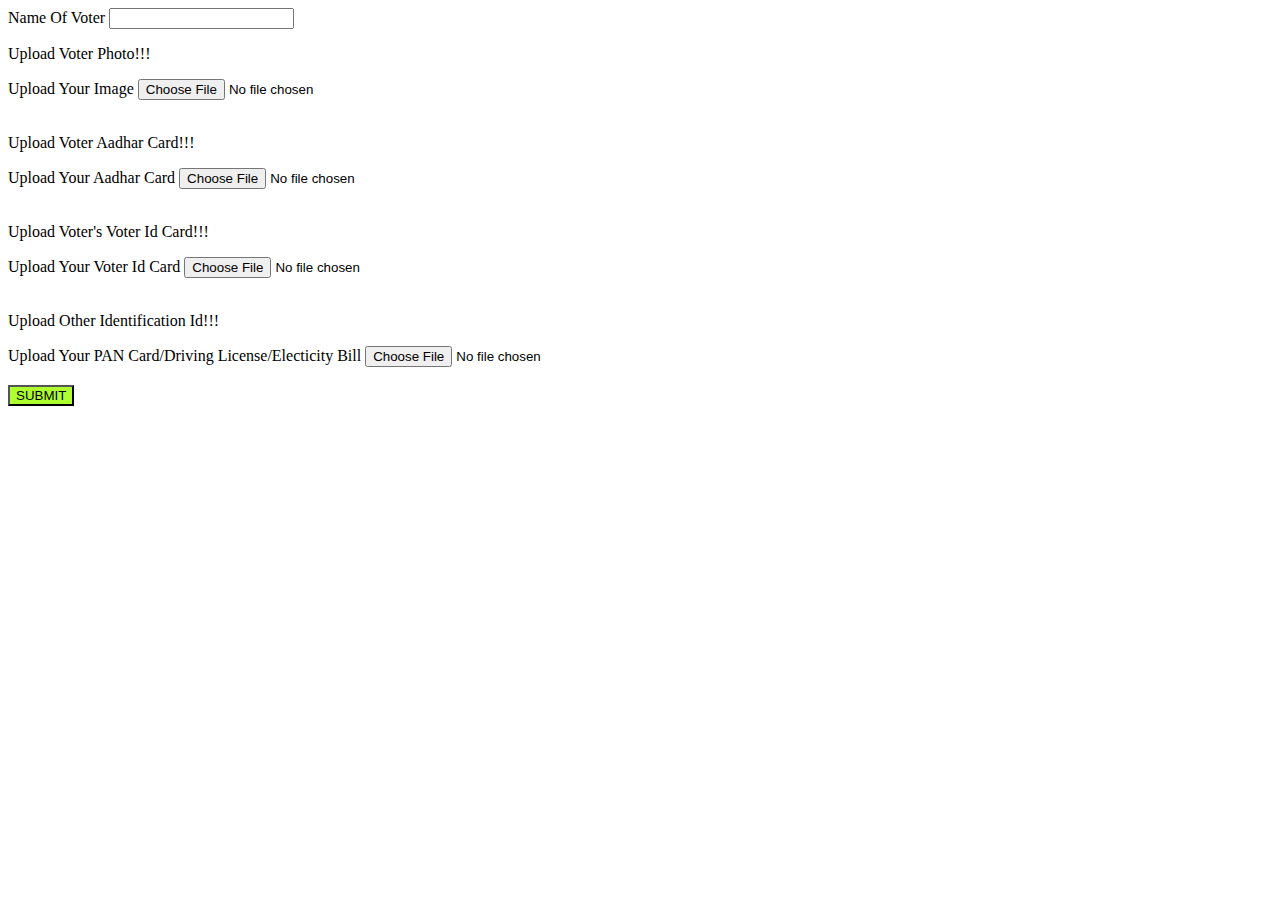
<file: Routes/document.html>
<!DOCTYPE html>
<html lang="en">
<head>
    <meta charset="UTF-8">
    <meta http-equiv="X-UA-Compatible" content="IE=edge">
    <meta name="viewport" content="width=device-width, initial-scale=1.0">
    <title>Document</title>
</head>
<body>

    <form action="../api/documents.php" method="POST" enctype="multipart/form-data">

    Name Of Voter<td> <input type="text" name="name" value="" maxlength="15" required> </td></tr>
      <tr> <td>
<p>Upload Voter Photo!!!</p>
	<label>Upload Your Image
		<input type="file" name="pic" />
	</label> <br>   <br>

    <p>Upload Voter Aadhar Card!!!</p>
	<label>Upload Your Aadhar Card
		<input type="file" name="aadhar" />
	</label>  <br> <br>

    <p>Upload Voter's Voter Id Card!!!</p>
	<label>Upload Your Voter Id Card
		<input type="file" name="Voterid" />
	</label>  <br> <br>

    <p>Upload Other Identification Id!!!</p>
	<label>Upload Your PAN Card/Driving License/Electicity Bill
		<input type="file" name="otherid" />
	</label> <br> <br>
    <button type="submit" style=" background-color: greenyellow"; >
        SUBMIT</button>
    </form>
</body>
</html>
</file>
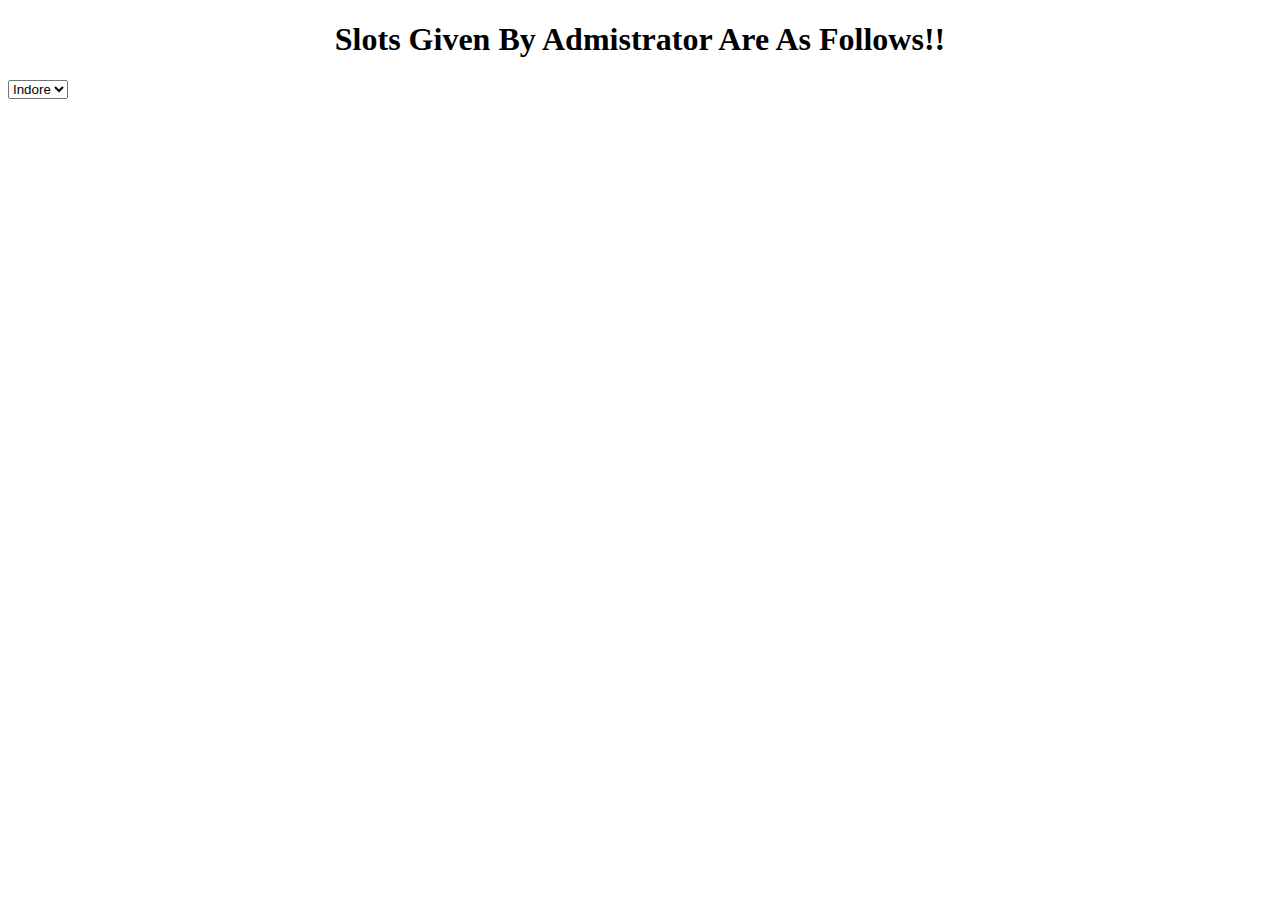
<file: Routes/slote.html>
<!DOCTYPE html>
<html lang="en">
<head>
    <meta charset="UTF-8">
    <meta http-equiv="X-UA-Compatible" content="IE=edge">
    <meta name="viewport" content="width=device-width, initial-scale=1.0">
    <title>Document</title>
</head>
<body>
    <h1 align="center">
        Slots Given By Admistrator Are As Follows!!
    </h1>
    <select name="slot">
            
        <option value="1">Indore</option>
        
  </select>
</body>

</html>
</file>
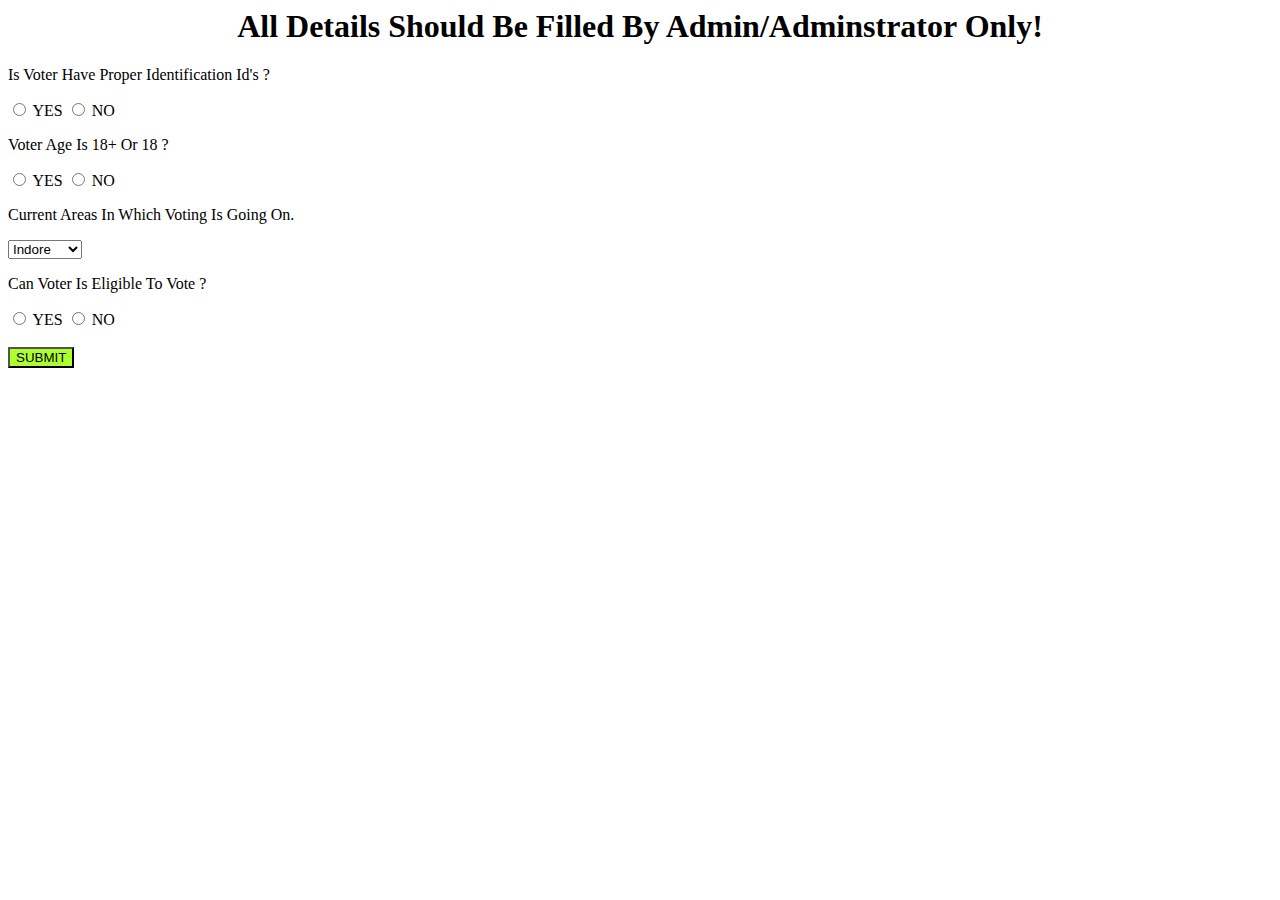
<file: Routes/verification.html>
<html>
<head>
    <title>Verification For Voting Process!</title>
    </head>
<body>
   
    
    <h1 align="center">
        All Details Should Be Filled By Admin/Adminstrator Only!
    </h1>
    
    <form action="../api/register2.php" method="POST">


    <p>Is Voter Have Proper Identification Id's ?</p>


<input type="radio"  name="identification" >
<label for="YES">YES</label>
<input type="radio" name="identification">
<label for="NO">NO</label>


    <p>Voter Age Is 18+ Or 18 ?</p>

    <input type="radio"  name="age">
<label for="YES">YES</label>
<input type="radio" name="age" >
<label for="NO">NO</label>

    <p>Current Areas In Which Voting Is Going On. </p>

    <select name="area">
            
        <option value="1">Indore</option>
        <option value="2">Bhopal</option> 
        <option value="2">Jabalpur</option> 
  </select>
    <p>Can Voter Is Eligible To Vote ? </p>
      
    <input type="radio" name="eligible">
    <label for="YES">YES</label>
    <input type="radio"  name="eligible" >
    <label for="NO">NO</label>  <br> <br>

        
       
    
                <button type="submit" style=" background-color: greenyellow"; >
                    SUBMIT</button>


</div>

</form>
</body>
</html>
</file>
